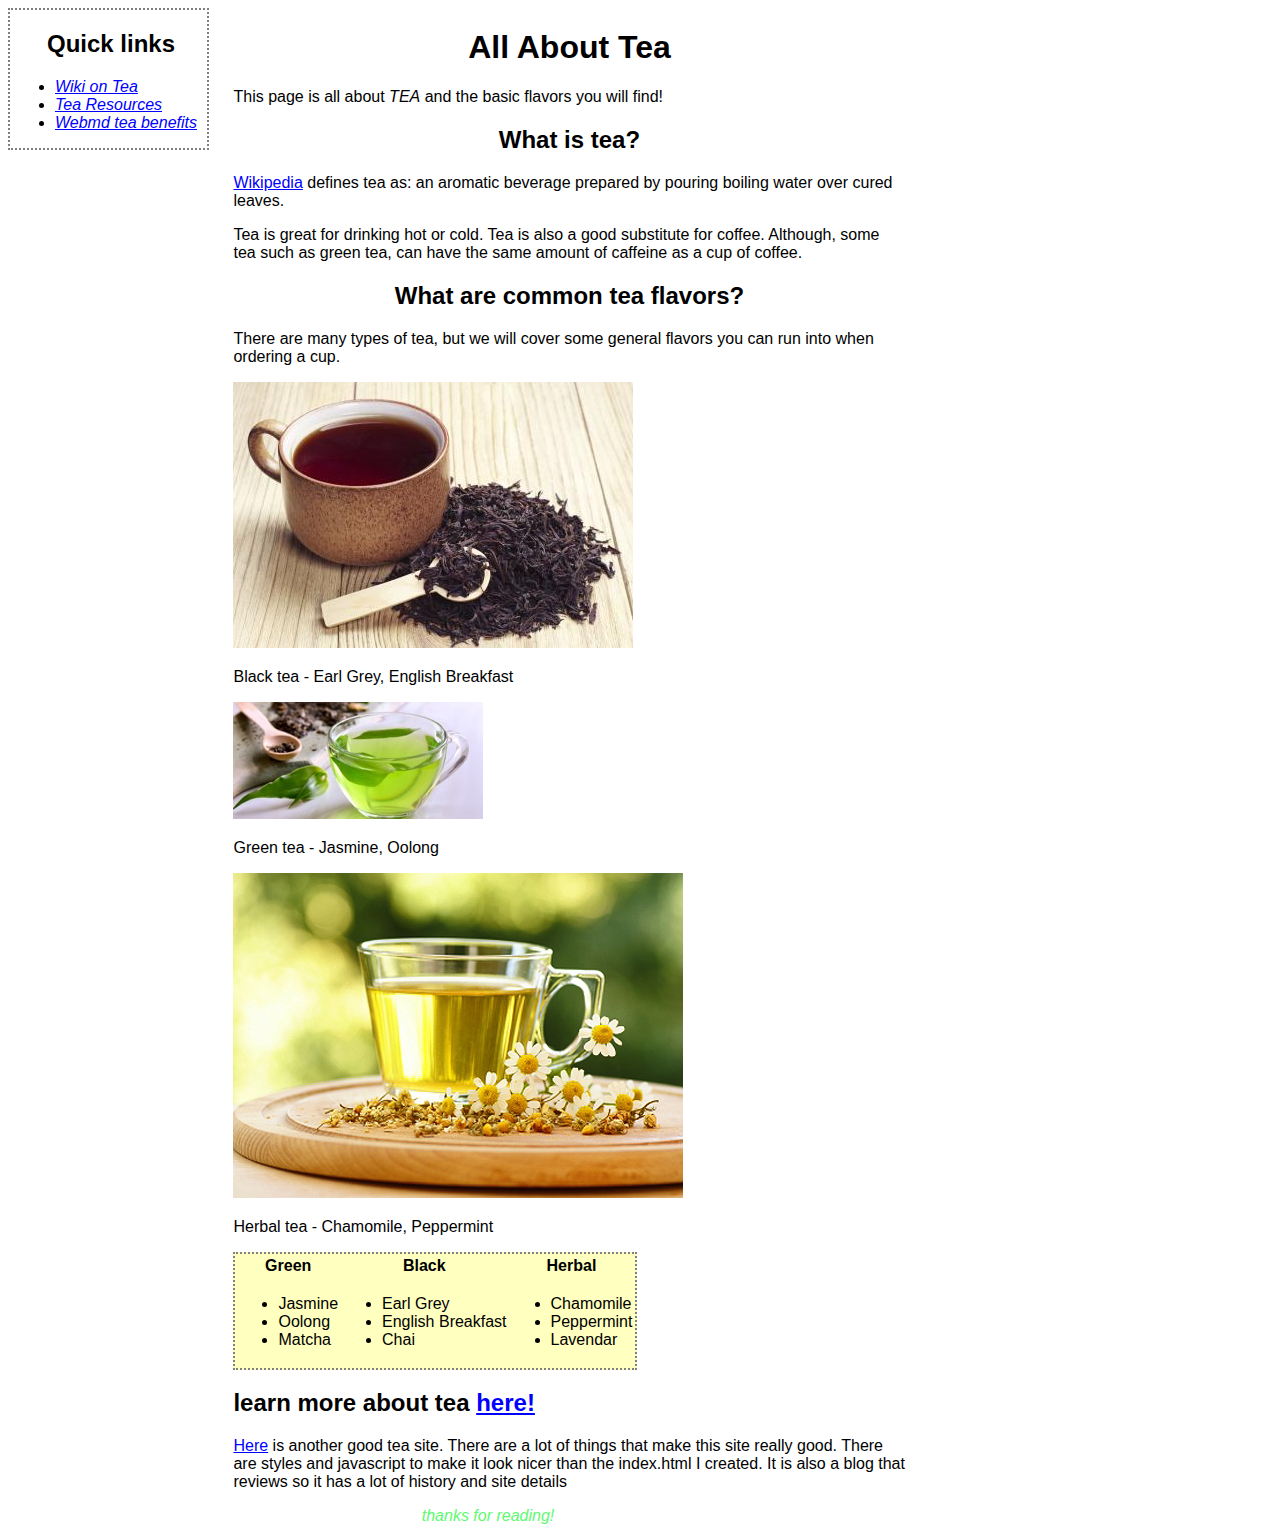
<file: index.html>
<!DOCTYPE html>
<html>
<head>
  <title>all about tea!</title>
  <link rel="stylesheet" type="text/css" href="style.css">
</head>
<body>
  <section id="nav-bar-main">
    <h2>Quick links</h2>
    <nav>
      <ul>
        <li><a href="https://en.wikipedia.org/wiki/Tea">Wiki on Tea</a></li>
        <li><a href="tea-resources.html">Tea Resources</a></li>
        <li><a href="http://www.webmd.com/diet/features/tea-types-and-their-health-benefits">Webmd tea benefits</a></li>
      </ul>
    </nav>
  </section>
<main>
  <div>
    <h1 id="first-title">All About Tea</h1>
      <p>This page is all about <em>TEA</em> and the basic flavors you will find!</p>
  </div>
  <div>
    <header><h2 class="body-heading">What is tea?</h2></header>
    <p><a href="https://en.wikipedia.org/wiki/Tea">Wikipedia</a> defines tea as: an aromatic beverage prepared by pouring boiling water over cured leaves.</p>
    <p>Tea is great for drinking hot or cold. Tea is also a good substitute for coffee. Although, some tea such as green tea, can have the same amount of caffeine as a cup of coffee.</p>
  </div>
  <div>
    <h2 class="body-heading">What are common tea flavors?</h2>
    <p>There are many types of tea, but we will cover some general flavors you can run into when ordering a cup.</p>
  </div>
  <div>
    <img src="tea-images/black-tea.jpg" alt="black tea">
    <p>Black tea - Earl Grey, English Breakfast</p>
    <img src="tea-images/green-tea1.jpg" alt="green tea">
    <p>Green tea - Jasmine, Oolong</p>
    <img src="tea-images/herbal-tea.jpg" alt="herbal tea">
    <p>Herbal tea - Chamomile, Peppermint</p>
  </div>
  <div>
    <table>
      <tr>
        <th>Green</th>
        <th>Black</th>
        <th>Herbal</th>
      </tr>
      <tr>
        <td>
        <ul>
          <li>Jasmine</li>
          <li>Oolong</li>
          <li>Matcha</li>
        </ul>
        </td>
        <td>
          <ul>
            <li>Earl Grey</li>
            <li>English Breakfast</li>
            <li>Chai</li>
          </ul>
          </td>
        <td>
        <ul>
          <li>Chamomile</li>
          <li>Peppermint</li>
          <li>Lavendar</li>
        </ul>
        </td>
      </tr>
    </table>
  </div>
  <header><h2>learn more about tea <a href="tea-resources.html">here!</a></h2></header>
    <p><a href="http://www.teaformeplease.com/">Here</a> is another good tea site. There are a lot of things that make this site really good. There are styles and javascript to make it look nicer than the index.html I created. It is also a blog that reviews so it has a lot of history and site details</p>
  </main>
<footer>thanks for reading!</footer>
</body>
</html>
</file>
<file: style.css>
#nav-bar-main {
  display: inline-block;
  vertical-align: top;
  width: 20%;
  padding-left: 5px;
  border: 2px dotted grey;
  font-family: 'Open Sans', sans-serif;
}

#nav-bar-main ul {
  font-style: italic;
}

#first-title {
  text-align: center;
}

#nav-bar-main h2 {
  text-align: center;
}

main {
  display: inline-block;
  vertical-align: top;
  width: 70%;
  padding-left: 20px;
}

body {
  max-width: 960px;
  font-family: 'Open Sans', sans-serif;
}

.resources-title {
  padding-left: 20px;
  margin-top: 30px;
}

.resources-nav ul{
  margin: 5px;
}

.body-heading {
  text-align: center;
  font-family: Verdana, sans-serif;
}

#tea-nav {
  background-image: url(tea-images/green-tea.jpg);
  width: 400px;
  height: 292px;
  text-align: center;
  margin: auto;
}

table {
  background-color: #ffffbf;
  border: 2px dotted grey;
}

a:link {
  color: blue;
}

a:visited {
  color: pink;
}

footer {
  text-align: center;
  font-style: italic;
  color: #5ef971;
}


@media screen and (max-width: 500px) {
  #first-title {
    font-size: xx-large;
  }
}

@media screen and (max-width: 500px) {
  body {
    font-size: large;
  }
}
</file>
